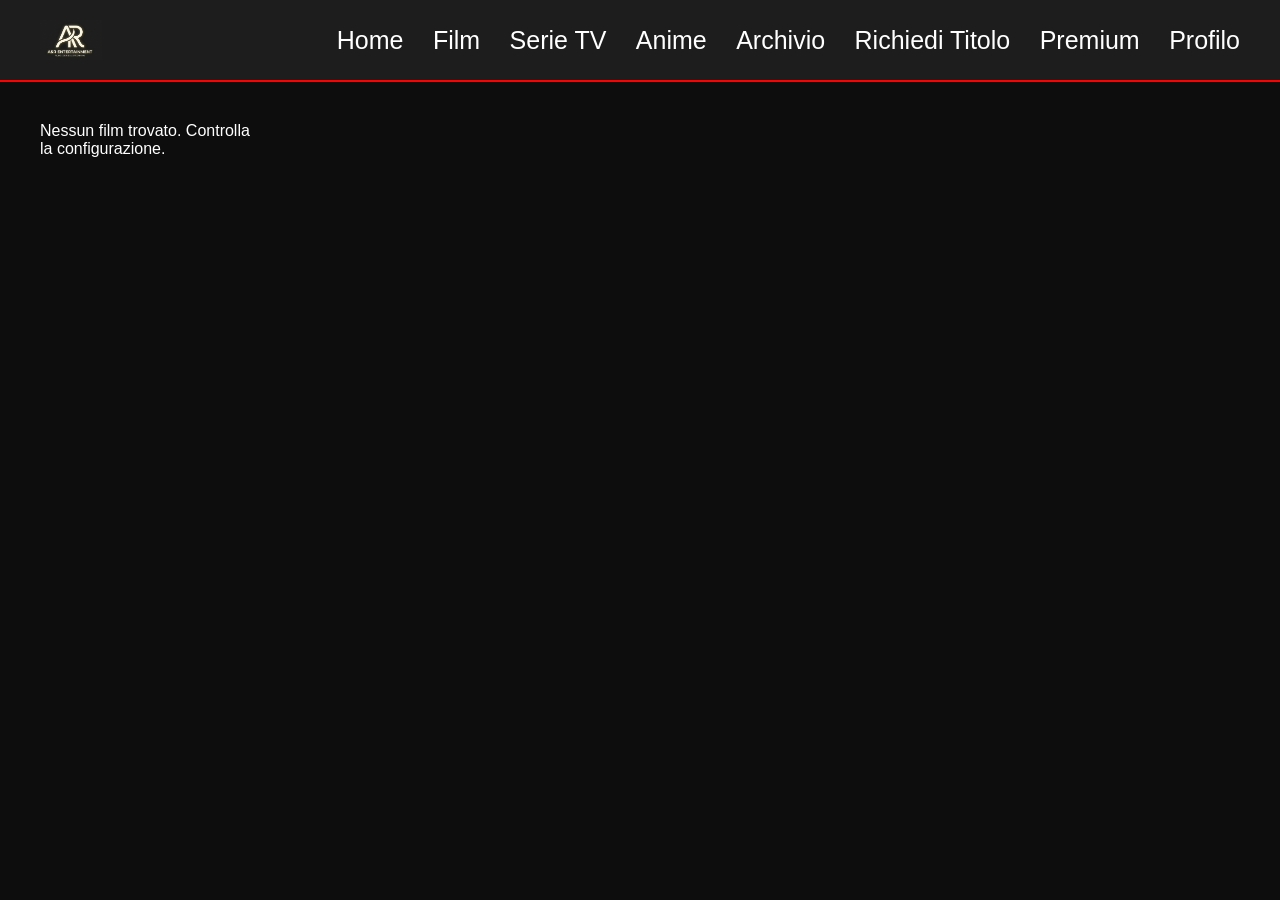
<file: index.html>
<!DOCTYPE html>
<html lang="it">
<head>
    <meta charset="UTF-8">
    <meta name="viewport" content="width=device-width, initial-scale=1.0">
    <title></title>
    <link rel="stylesheet" href="css/style.css">
</head>
<body>
    <nav class="navbar">
        <div class="logo">
            <img src="images/logo1.png" alt="Logo MovieApp">
        </div>
        <div class="nav-links">
            <a href="index.html">Home</a>
            <a href="movies.html">Film</a>
            <a href="series.html">Serie TV</a>
            <a href="anime.html">Anime</a>
            <a href="archivio.html">Archivio</a>
            <a href="richiediUnTitolo.html">Richiedi Titolo</a>
            <a href="premium.html">Premium</a>
            <a href="profile.html">Profilo</a>
        </div>
    </nav>
    <main class="content-container">
        <div class="movie-grid" id="movieGrid"></div>
        <h1 class="app-title"></h1>
    </main>
    <script src="js/config.js"></script>
    <script src="js/utils.js"></script>
    <script src="js/api.js"></script>
    <script src="js/main.js"></script>
</body>
</html>
</file>
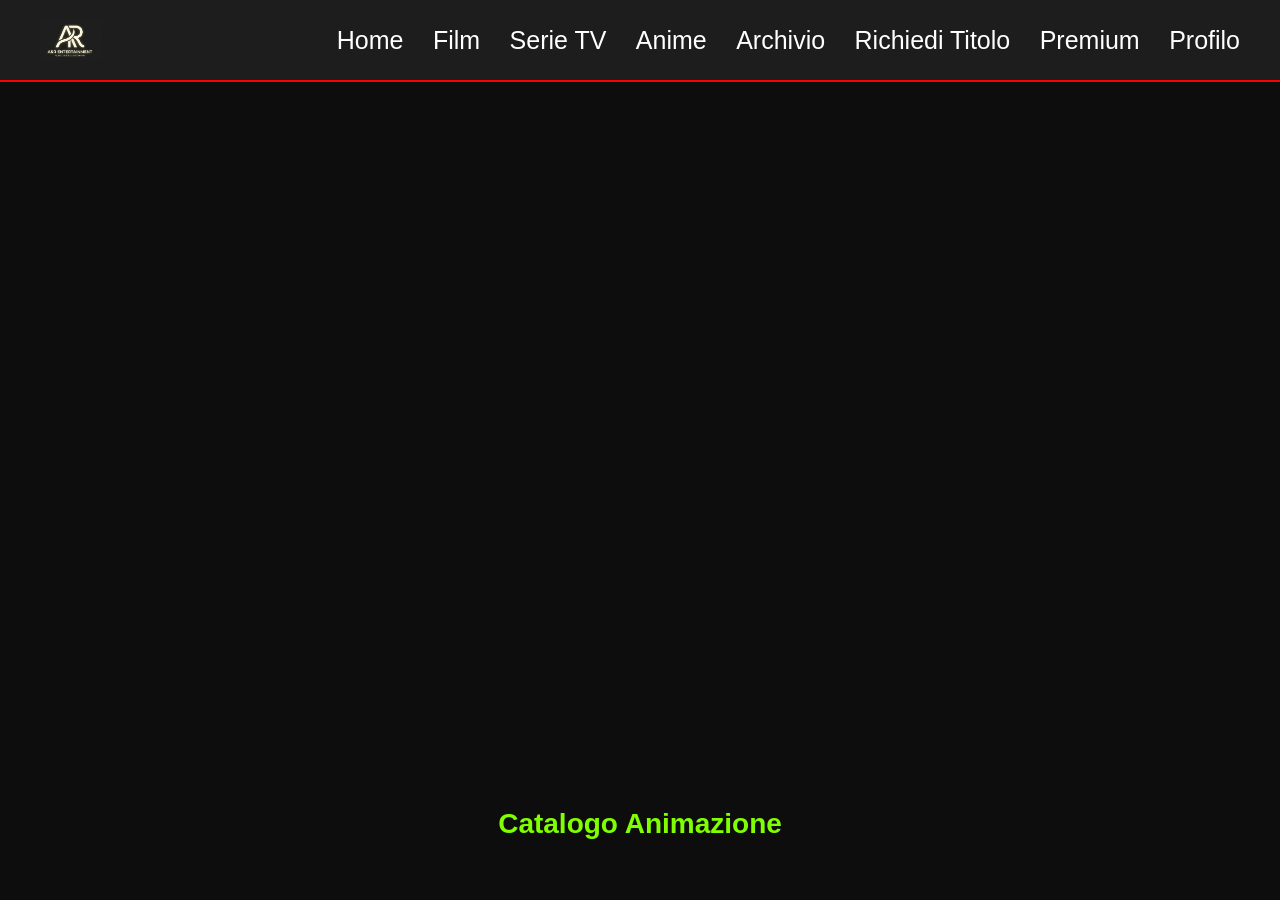
<file: anime.html>
<!DOCTYPE html>
<html lang="it">
<head>
    <meta charset="UTF-8">
    <meta name="viewport" content="width=device-width, initial-scale=1.0">
    <title>MovieApp - Anime</title>
    <link rel="stylesheet" href="css/style.css">
</head>
<body>
    <nav class="navbar">
        <div class="logo">
            <img src="images/logo1.png" alt="Logo MovieApp">
        </div>
        <div class="nav-links">
            <a href="index.html">Home</a>
            <a href="movies.html">Film</a>
            <a href="series.html">Serie TV</a>
            <a href="anime.html">Anime</a>
            <a href="archivio.html">Archivio</a>
            <a href="richiediUnTitolo.html">Richiedi Titolo</a>
            <a href="premium.html">Premium</a>
            <a href="profile.html">Profilo</a>
        </div>
    </nav>
    <main class="content-container">
        <div class="movie-grid" id="animeGrid"></div>
        <h1 class="app-title">Catalogo Animazione</h1>
    </main>
   
</body>
</html>
</file>
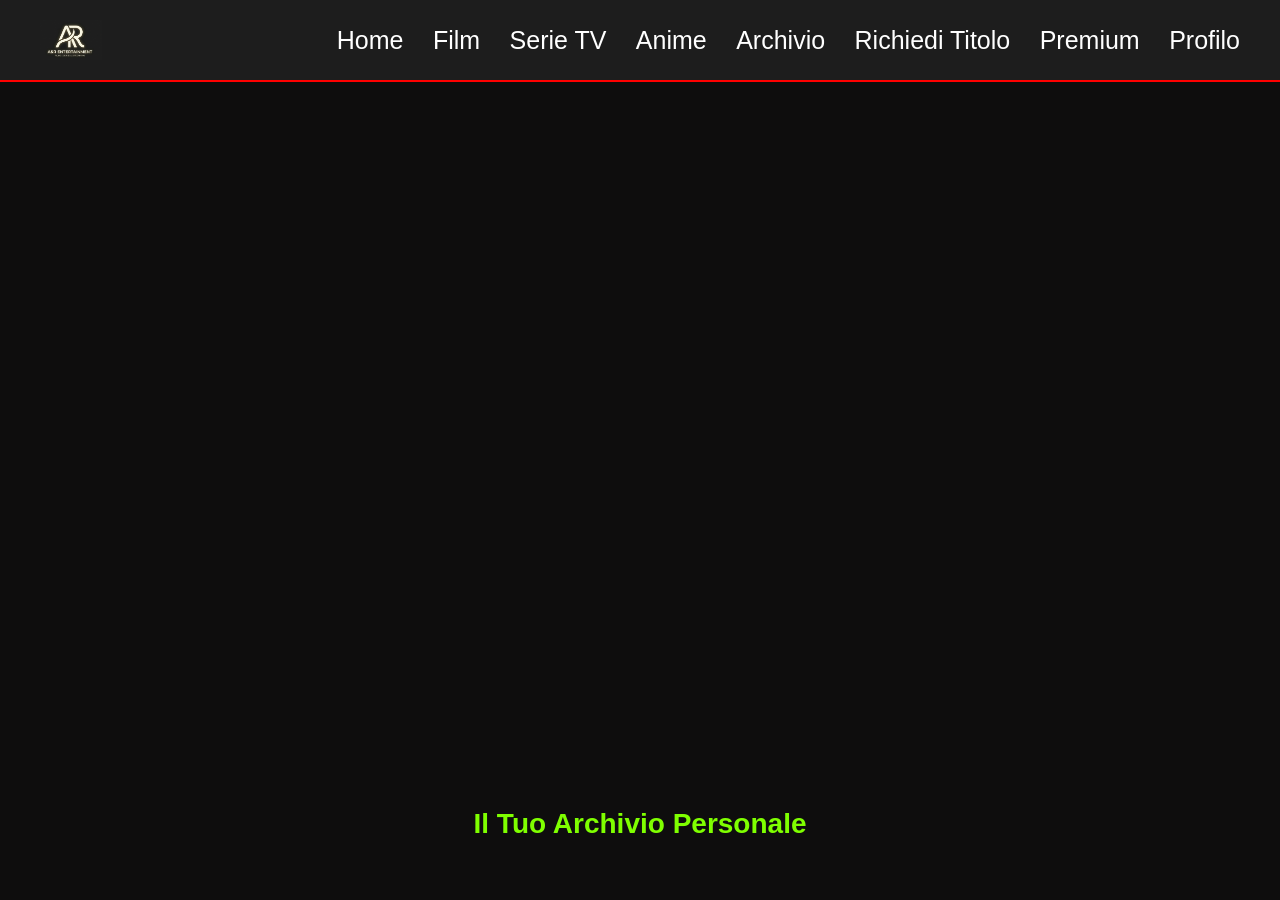
<file: archivio.html>
<!DOCTYPE html>
<html lang="it">
<head>
    <meta charset="UTF-8">
    <meta name="viewport" content="width=device-width, initial-scale=1.0">
    <title>MovieApp - Archivio</title>
    <link rel="stylesheet" href="css/style.css">
</head>
<body>
    <nav class="navbar">
        <div class="logo">
            <img src="images/logo1.png" alt="Logo MovieApp">
        </div>
        <div class="nav-links">
            <a href="index.html">Home</a>
            <a href="movies.html">Film</a>
            <a href="series.html">Serie TV</a>
            <a href="anime.html">Anime</a>
            <a href="archivio.html">Archivio</a>
            <a href="richiediUnTitolo.html">Richiedi Titolo</a>
            <a href="premium.html">Premium</a>
            <a href="profile.html">Profilo</a>
        </div>
    </nav>
    <main class="content-container">
        <div class="movie-grid" id="archiveGrid"></div>
        <h1 class="app-title">Il Tuo Archivio Personale</h1>
    </main>
    
</body>
</html>
</file>
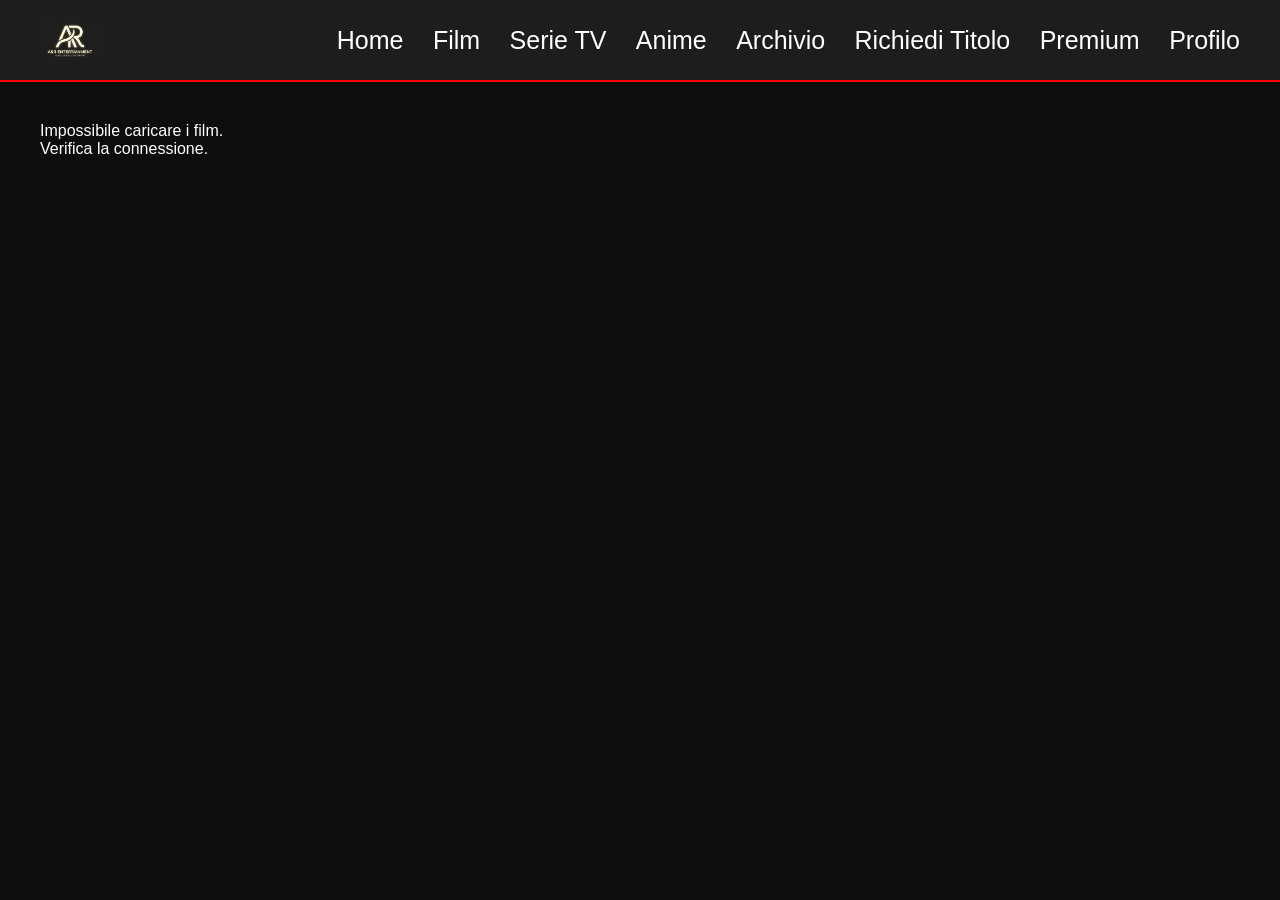
<file: movies.html>
<!DOCTYPE html>
<html lang="it">
<head>
    <meta charset="UTF-8">
    <meta name="viewport" content="width=device-width, initial-scale=1.0">
    <title>MovieApp - Film in Sala</title>
    <link rel="stylesheet" href="css/style.css">
</head>
<body>
    <nav class="navbar">
        <div class="logo">
            <img src="images/logo1.png" alt="Logo MovieApp">
        </div>
        <div class="nav-links">
            <a href="index.html">Home</a>
            <a href="movies.html">Film</a>
            <a href="series.html">Serie TV</a>
            <a href="anime.html">Anime</a>
            <a href="archivio.html">Archivio</a>
            <a href="richiediUnTitolo.html">Richiedi Titolo</a>
            <a href="premium.html">Premium</a>
            <a href="profile.html">Profilo</a>
        </div>
    </nav>
    <main class="content-container">
        <div class="movie-grid" id="movieGrid"></div>
        <h1 class="app-title"></h1>
    </main>
    <script src="js/config.js"></script>
    <script src="js/utils.js"></script>
    <script src="js/api.js"></script>
    <script src="js/movies.js"></script>
</body>
</html>
</file>
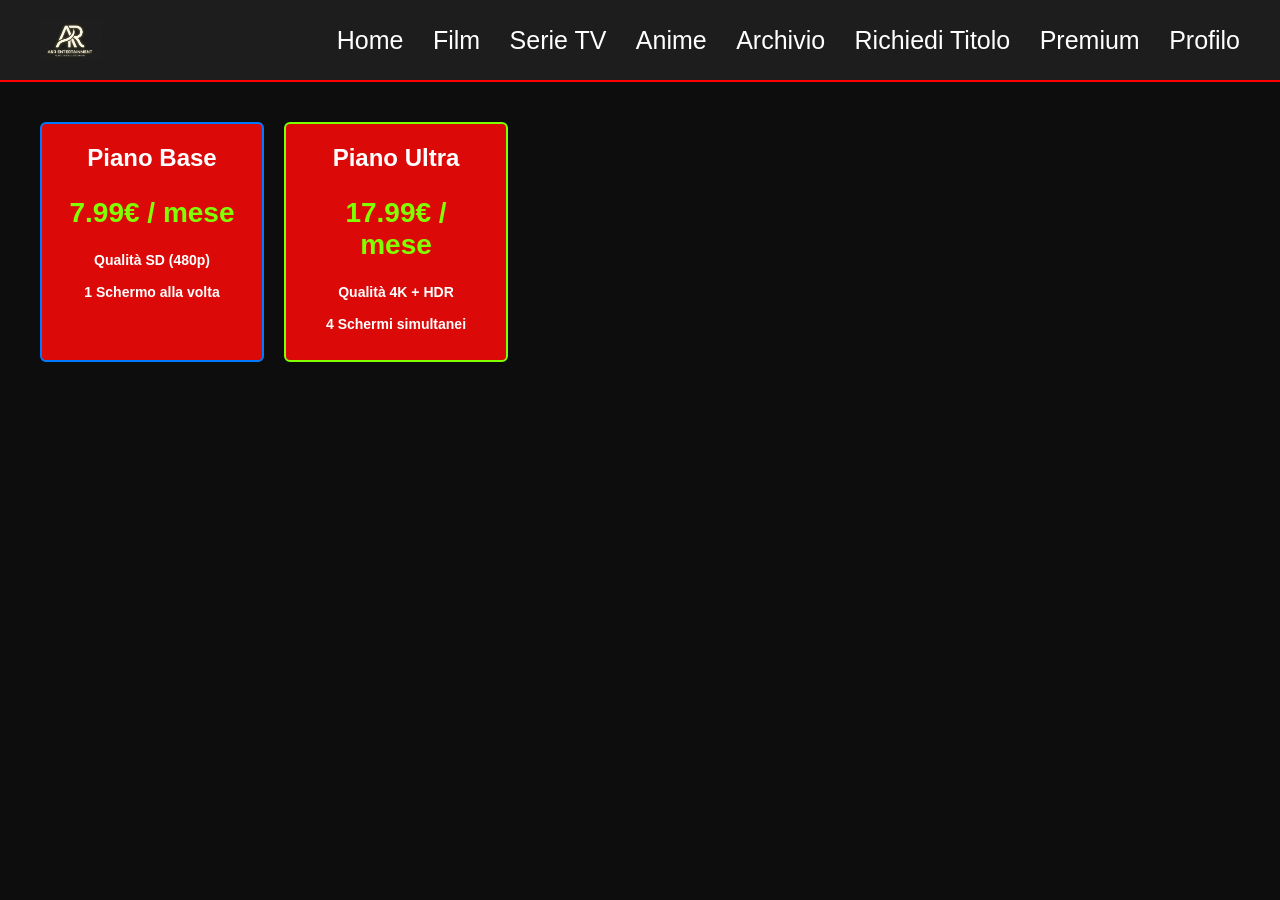
<file: premium.html>
<!DOCTYPE html>
<html lang="it">
<head>
    <meta charset="UTF-8">
    <meta name="viewport" content="width=device-width, initial-scale=1.0">
    <title>MovieApp - Premium</title>
    <link rel="stylesheet" href="css/style.css">
</head>
<body>
    <nav class="navbar">
        <div class="logo">
            <img src="images/logo1.png" alt="Logo MovieApp">
        </div>
        <div class="nav-links">
            <a href="index.html">Home</a>
            <a href="movies.html">Film</a>
            <a href="series.html">Serie TV</a>
            <a href="anime.html">Anime</a>
            <a href="archivio.html">Archivio</a>
            <a href="richiediUnTitolo.html">Richiedi Titolo</a>
            <a href="premium.html">Premium</a>
            <a href="profile.html">Profilo</a>
        </div>
    </nav>
    <main class="content-container">
        <div class="movie-grid">
            <div class="movie-card" style="padding: 20px; text-align: center; cursor: default;">
                <h3 style="color: #fff; font-size: 24px; margin-bottom: 10px;">Piano Base</h3>
                <p style="font-size: 28px; color: chartreuse; font-weight: bold; margin: 15px 0;">7.99€ / mese</p>
                <span>Qualità SD (480p)</span>
                <span>1 Schermo alla volta</span>
            </div>
            <div class="movie-card" style="padding: 20px; text-align: center; border-color: chartreuse; cursor: default;">
                <h3 style="color: #fff; font-size: 24px; margin-bottom: 10px;">Piano Ultra</h3>
                <p style="font-size: 28px; color: chartreuse; font-weight: bold; margin: 15px 0;">17.99€ / mese</p>
                <span>Qualità 4K + HDR</span>
                <span>4 Schermi simultanei</span>
            </div>
        </div>
        <h1 class="app-title"></h1>
    </main>
 
</body>
</html>
</file>
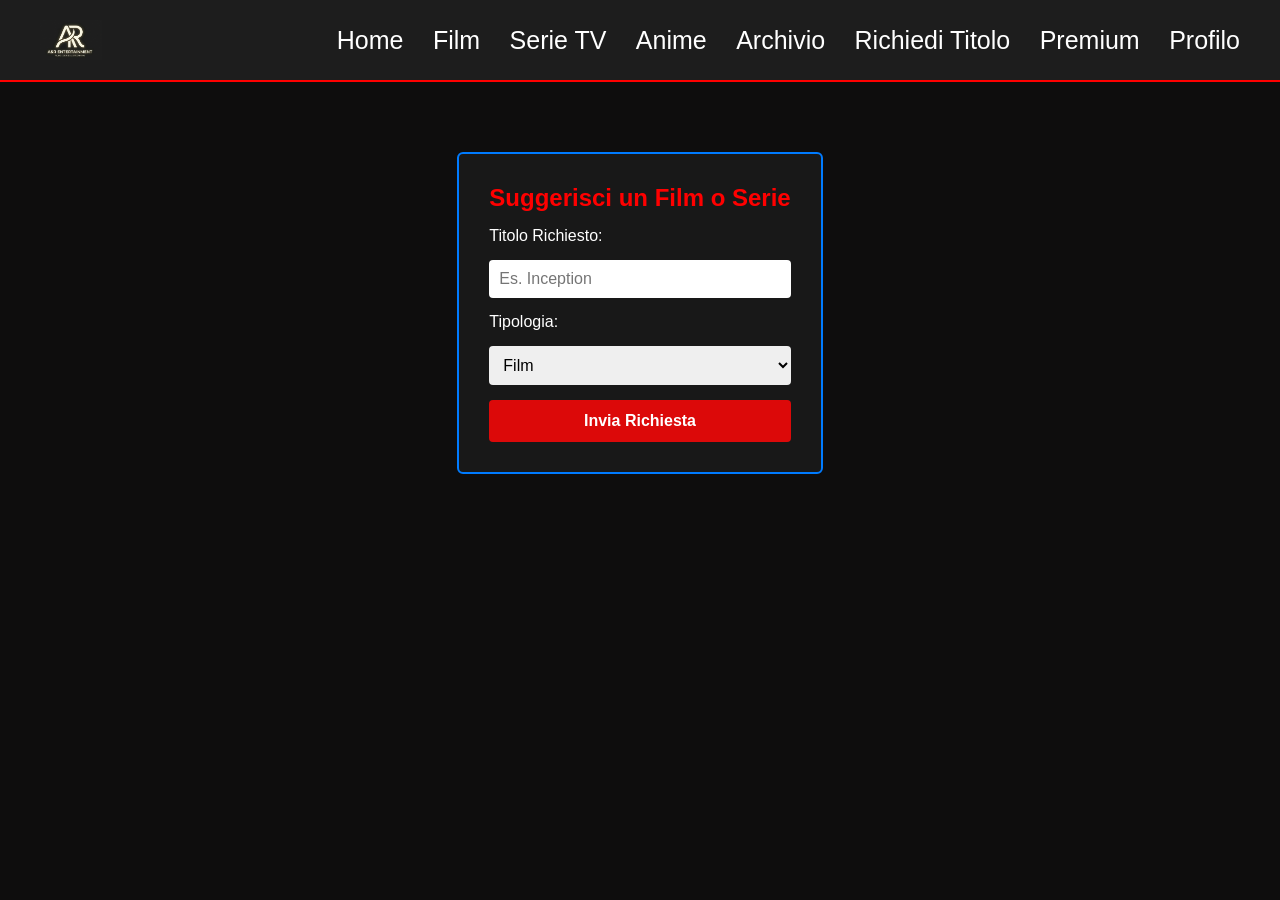
<file: richiediUnTitolo.html>
<!DOCTYPE html>
<html lang="it">
<head>
    <meta charset="UTF-8">
    <meta name="viewport" content="width=device-width, initial-scale=1.0">
    <title>MovieApp - Richiedi un Titolo</title>
    <link rel="stylesheet" href="css/style.css">
</head>
<body>
    <nav class="navbar">
        <div class="logo">
            <img src="images/logo1.png" alt="Logo MovieApp">
        </div>
        <div class="nav-links">
            <a href="index.html">Home</a>
            <a href="movies.html">Film</a>
            <a href="series.html">Serie TV</a>
            <a href="anime.html">Anime</a>
            <a href="archivio.html">Archivio</a>
            <a href="richiediUnTitolo.html">Richiedi Titolo</a>
            <a href="premium.html">Premium</a>
            <a href="profile.html">Profilo</a>
        </div>
    </nav>
    <main class="content-container">
        <form style="max-width: 500px; margin: 30px auto; background-color: #181818; padding: 30px; border: 2px solid #007bff; border-radius: 6px; display: flex; flex-direction: column; gap: 15px;">
            <h2 style="text-align: center; color: red;">Suggerisci un Film o Serie</h2>
            <label>Titolo Richiesto:</label>
            <input type="text" placeholder="Es. Inception" required style="padding: 10px; border-radius: 4px; border: none; font-size: 16px;">
            <label>Tipologia:</label>
            <select style="padding: 10px; border-radius: 4px; border: none; font-size: 16px;">
                <option value="movie">Film</option>
                <option value="tv">Serie TV</option>
                <option value="anime">Anime</option>
            </select>
            <button type="submit" style="background-color: rgb(220, 9, 9); color: white; padding: 12px; border: none; border-radius: 4px; font-weight: bold; cursor: pointer; font-size: 16px;">Invia Richiesta</button>
        </form>
        <h1 class="app-title"></h1>
    </main>

</html>
</file>
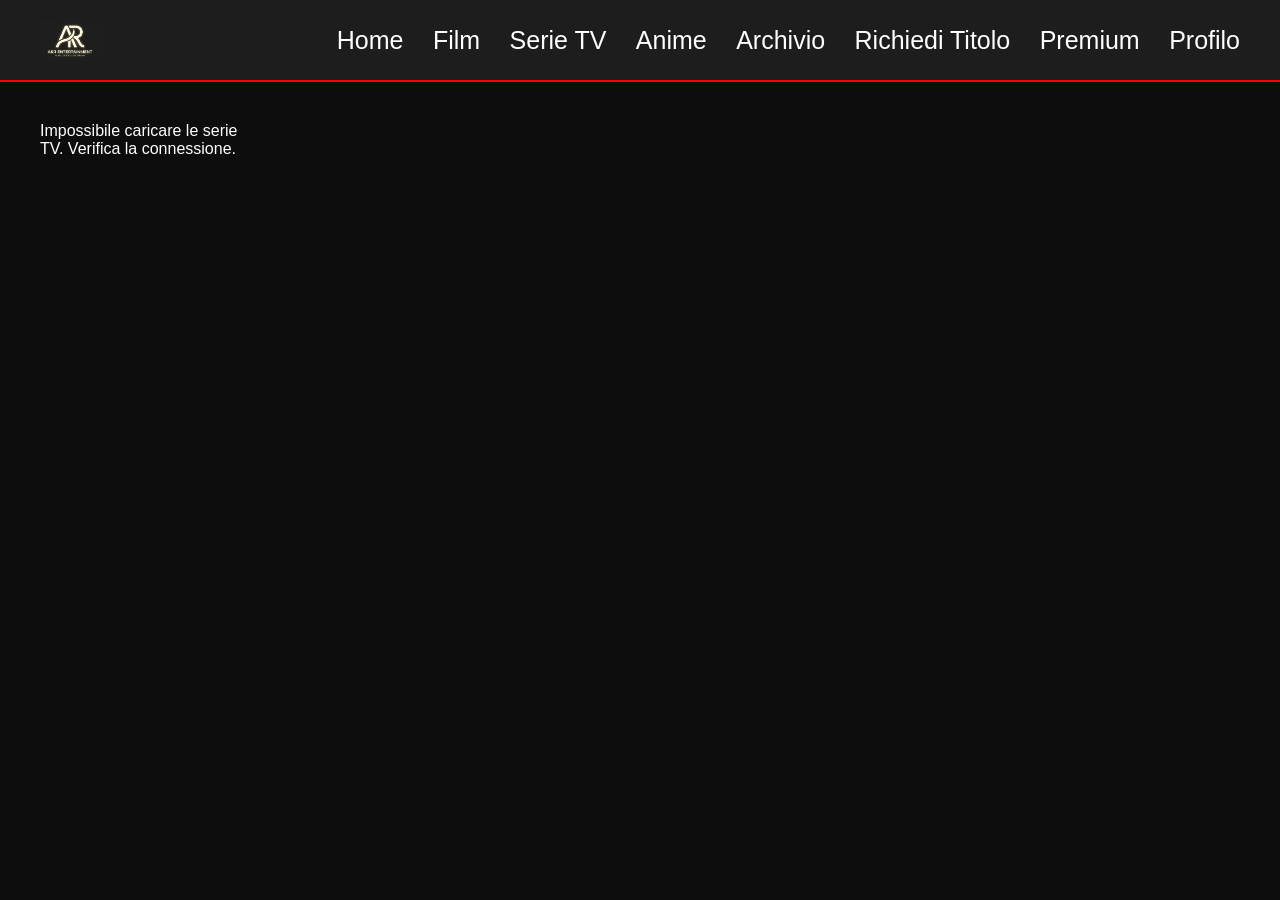
<file: series.html>
<!DOCTYPE html>
<html lang="it">
<head>
    <meta charset="UTF-8">
    <meta name="viewport" content="width=device-width, initial-scale=1.0">
    <title>MovieApp - Serie TV</title>
    <link rel="stylesheet" href="css/style.css">
</head>
<body>
    <nav class="navbar">
        <div class="logo">
            <img src="images/logo1.png" alt="Logo MovieApp">
        </div>
        <div class="nav-links">
            <a href="index.html">Home</a>
            <a href="movies.html">Film</a>
            <a href="series.html">Serie TV</a>
            <a href="anime.html">Anime</a>
            <a href="archivio.html">Archivio</a>
            <a href="richiediUnTitolo.html">Richiedi Titolo</a>
            <a href="premium.html">Premium</a>
            <a href="profile.html">Profilo</a>
        </div>
    </nav>
    <main class="content-container">
        <div class="movie-grid" id="seriesGrid"></div>
        <h1 class="app-title"></h1>
    </main>
    <script src="js/config.js"></script>
    <script src="js/utils.js"></script>
    <script src="js/api.js"></script>
    <script src="js/series.js"></script>
</body>
</html>
</file>
<file: css/style.css>
* {
    margin: 0;
    padding: 0;
    box-sizing: border-box;
    font-family: 'Segoe UI', Tahoma, Geneva, Verdana, sans-serif;
}

body {
    background-color: #0e0d0d; 
    color: #ffffff;
    min-height: 100vh;
    display: flex;
    flex-direction: column;
}

.navbar {
    display: flex;
    justify-content: space-between;
    align-items: center;
    padding: 20px 40px;
    border-bottom: 2px solid red; 
    background-color: rgb(29, 29, 29);
}

.logo {
    font-size: 1px;
    font-weight: bold;
    letter-spacing: 1px;
}

.logo img {
    height: 40px;
    width: auto;
    display: block;
} 

.nav-links a {
    color: white;
    text-decoration: none;
    margin-left: 25px;
    font-size: 25px;
    font-weight: 500;
    transition: color 0.3s;
}

.nav-links a:hover {
    color: crimson; 
}

.content-container {
    padding: 40px;
    flex: 1;
    display: flex;
    flex-direction: column;
    justify-content: space-between;
}

.movie-grid {
    display: grid;
    grid-template-columns: repeat(auto-fill, minmax(200px, 1fr));
    gap: 20px;
    margin-bottom: 50px;
}

.movie-card {
    background-color: rgb(220, 9, 9);
    border: 2px solid #007bff;
    border-radius: 6px;
    overflow: hidden;
    display: flex;
    flex-direction: column;
    transition: transform 0.2s, box-shadow 0.2s;
    cursor: pointer;
}

.movie-card:hover {
    transform: scale(1.03);
    box-shadow: 0 6px 20px rgba(0, 123, 255, 0.35);
}

.movie-card img {
    width: 100%;
    height: auto;
    aspect-ratio: 2 / 3;
    object-fit: cover;
    display: block;
}

.movie-card span { 
    display: block; 
    padding: 8px 10px;
    color: #fff; 
    font-size: 14px; 
    font-weight: 600;
    text-align: center; 
}

.app-title {
    text-align: center;
    font-size: 28px;
    color: chartreuse; 
    font-weight: bold;
    margin-top: auto;
    padding: 20px 0;
}

.top-strip {
    background-color: #0088CC;
    height: 30px;
    display: flex;
    align-items: center;
    justify-content: center;
    border-bottom: 1px solid rgba(0, 0, 0, 0.08);
}

.top-strip-content {
    width: 100%;
    max-width: 1200px;
    padding: 0 40px;
    color: #222222;
    font-size: 14px;
    font-weight: 500;
}

.top-strip-content a {
    color: inherit;
    text-decoration: none;
    margin: 0 10px;
}
</file>
